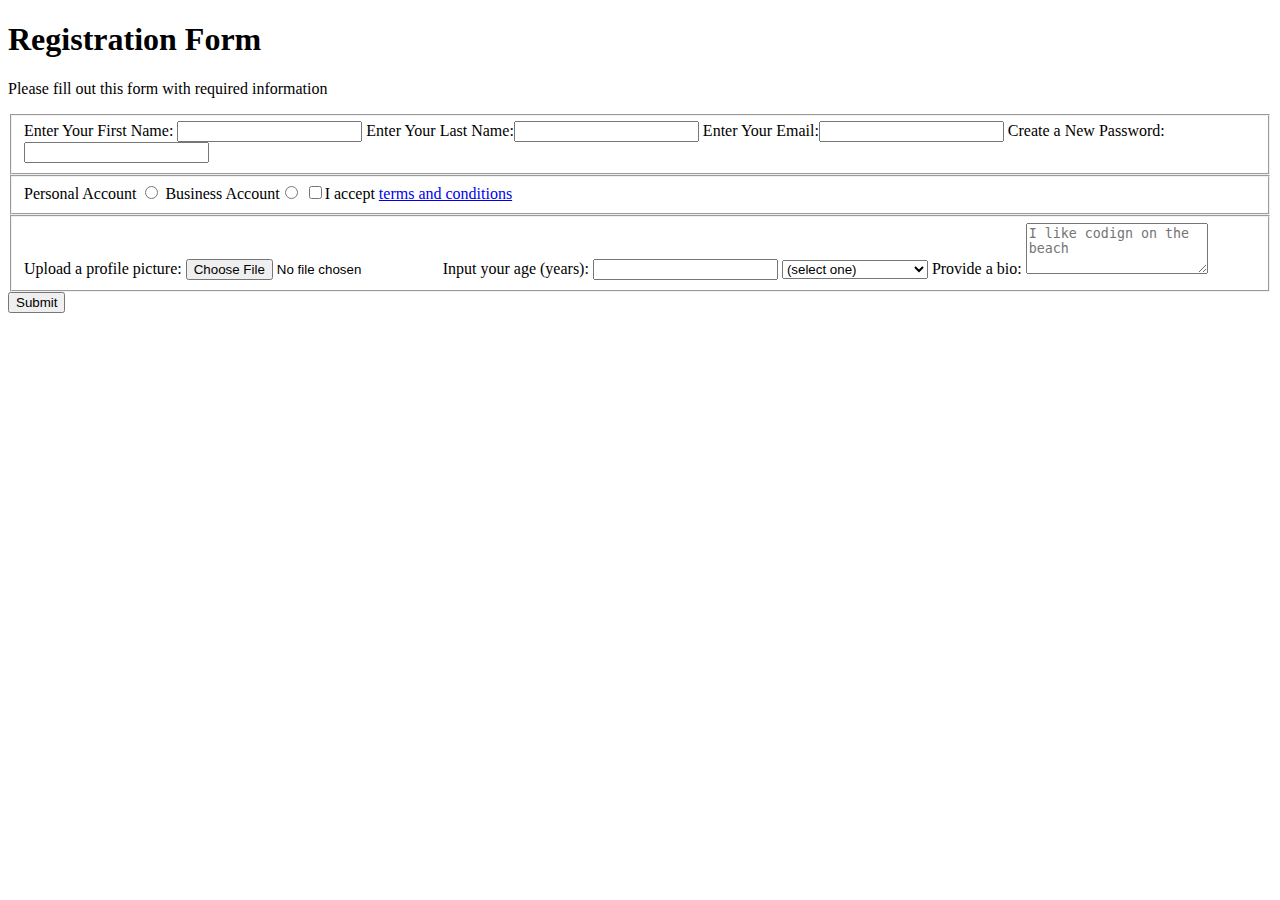
<file: formulario.html>
<!DOCTYPE html>
<html lang="en">
<head>
  <meta charset="UTF-8">
  <meta name="viewport" content="width=device-width, initial-scale=1.0">
  <title>Document</title>
</head>
<body>
  
  <h1>Registration Form</h1>
  <p>Please fill out this form with required information</p>
  <form action="">
    <fieldset>
      <label for="first-name">Enter Your First Name: <input type="text" name="first-name" id="first-name"></label>
      <label for="last-name">Enter Your Last Name:<input type="text" name="last-name" id="last-name"></label>
      <label for="email">Enter Your Email:<input type="text" name="email" id="email"></label>
      <label for="email">Create a New Password:<input type="text" name="email" id="email"></label>

    </fieldset>
    <fieldset>
      <label for="personal-account">Personal Account <input type="radio" name="personal-account" id="personal-account"></label>
      <label for="business-account">Business Account<input type="radio" id="business-account"></label>

      <label for="terms"><input type="checkbox" name="terms" id="terms">I accept <a href="#">terms and conditions</a></label>
    </fieldset>

    <fieldset>
      <label for="upload">Upload a profile picture: <input type="file" name="upload" id="upload"></label>
      <label for="age"> Input your age (years):
        <input type="number" name="age" id="age">
      </label>

      <label for="referrer">
        <select name="referrer" id="referrer">
          <option value="">(select one)</option>
          <option value="1">freeCodeCampNews</option>
          <option value="2">freeCodeCampNews</option>
          <option value="3">freeCodeCampNews</option>
          <option value="4">freeCodeCampNews</option>
        </select>
      </label>

      <label for="bio">Provide a bio: 
        <textarea name="bio" id="bio" cols="20" rows="3" placeholder="I like codign on the beach"></textarea>
      </label>
    </fieldset>
    <input type="submit" value="Submit">

  </form>


</body>
</html>
</file>
